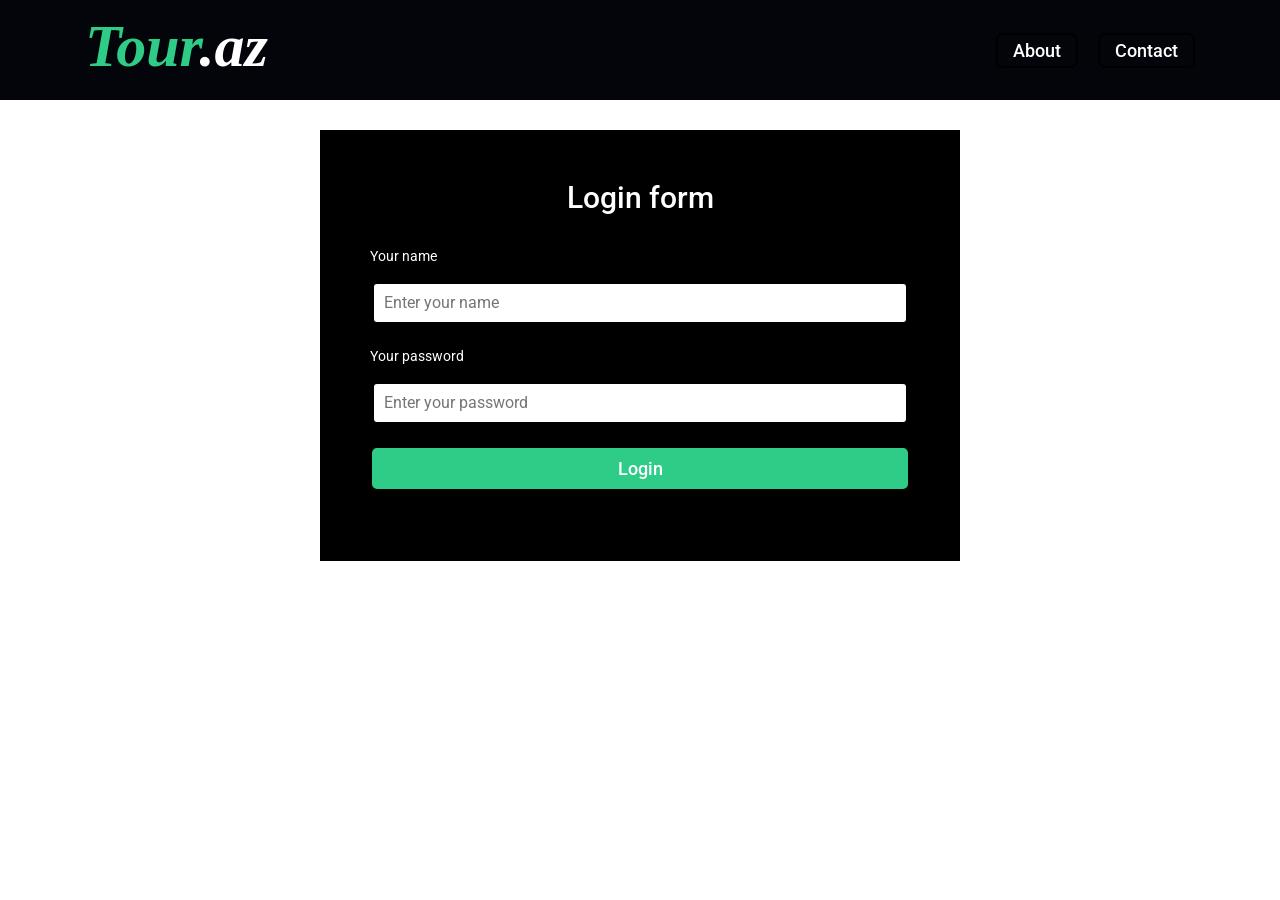
<file: FrontMain/index.html>
<!DOCTYPE html>
<html lang="en">
  <head>
    <meta charset="UTF-8" />
    <meta http-equiv="X-UA-Compatible" content="IE=edge" />
    <meta name="viewport" content="width=device-width, initial-scale=1.0" />
    <title>Tour</title>
    <link
    rel="stylesheet"
    href="https://cdn.jsdelivr.net/npm/bootstrap@4.0.0/dist/css/bootstrap.min.css"
    integrity="sha384-Gn5384xqQ1aoWXA+058RXPxPg6fy4IWvTNh0E263XmFcJlSAwiGgFAW/dAiS6JXm"
    crossorigin="anonymous"
  />
    <link rel="stylesheet" href="./style.css" />
    <script src="https://code.jquery.com/jquery-3.5.1.min.js"></script>
  </head>

  <body>
    <header class="">
        <div class="container header-container">
      <div class="header-left">
        <h1>Tour<span>.az</span></h1>
      </div>
      <ul class="header-menu">
        <li><a href="">About</a></li>
        <li><a href="">Contact</a></li>
      </ul>
    </div>
    </header>
    <section>
      <div class="login-container">
        <div class="login_background">
          <h1>Login form</h1>
          <form class="login-form" action="">
            <div>
              <label for="name">Your name</label>
              <input
                name="name"
                class="name_input"
                id="name_input"
                type="text"
                placeholder="Enter your name"
              />
            </div>
            <div>
              <label for="password">Your password</label>
              <input
                name="password"
                class="password_input"
                id="password_input"
                type="password"
                placeholder="Enter your password"
              />
            </div>
            <div class="d-flex justify-content-center">
              <button type="submit" >Login</button>
            </div>
          </form>
        </div>
      </div>
    </section>

   
    <script src="./script.js"></script>
    <script
      src="https://code.jquery.com/jquery-3.2.1.slim.min.js"
      integrity="sha384-KJ3o2DKtIkvYIK3UENzmM7KCkRr/rE9/Qpg6aAZGJwFDMVNA/GpGFF93hXpG5KkN"
      crossorigin="anonymous"
    ></script>
    <script
      src="https://cdn.jsdelivr.net/npm/popper.js@1.12.9/dist/umd/popper.min.js"
      integrity="sha384-ApNbgh9B+Y1QKtv3Rn7W3mgPxhU9K/ScQsAP7hUibX39j7fakFPskvXusvfa0b4Q"
      crossorigin="anonymous"
    ></script>
    <script
      src="https://cdn.jsdelivr.net/npm/bootstrap@4.0.0/dist/js/bootstrap.min.js"
      integrity="sha384-JZR6Spejh4U02d8jOt6vLEHfe/JQGiRRSQQxSfFWpi1MquVdAyjUar5+76PVCmYl"
      crossorigin="anonymous"
    ></script>
  </body>
</html>
</file>
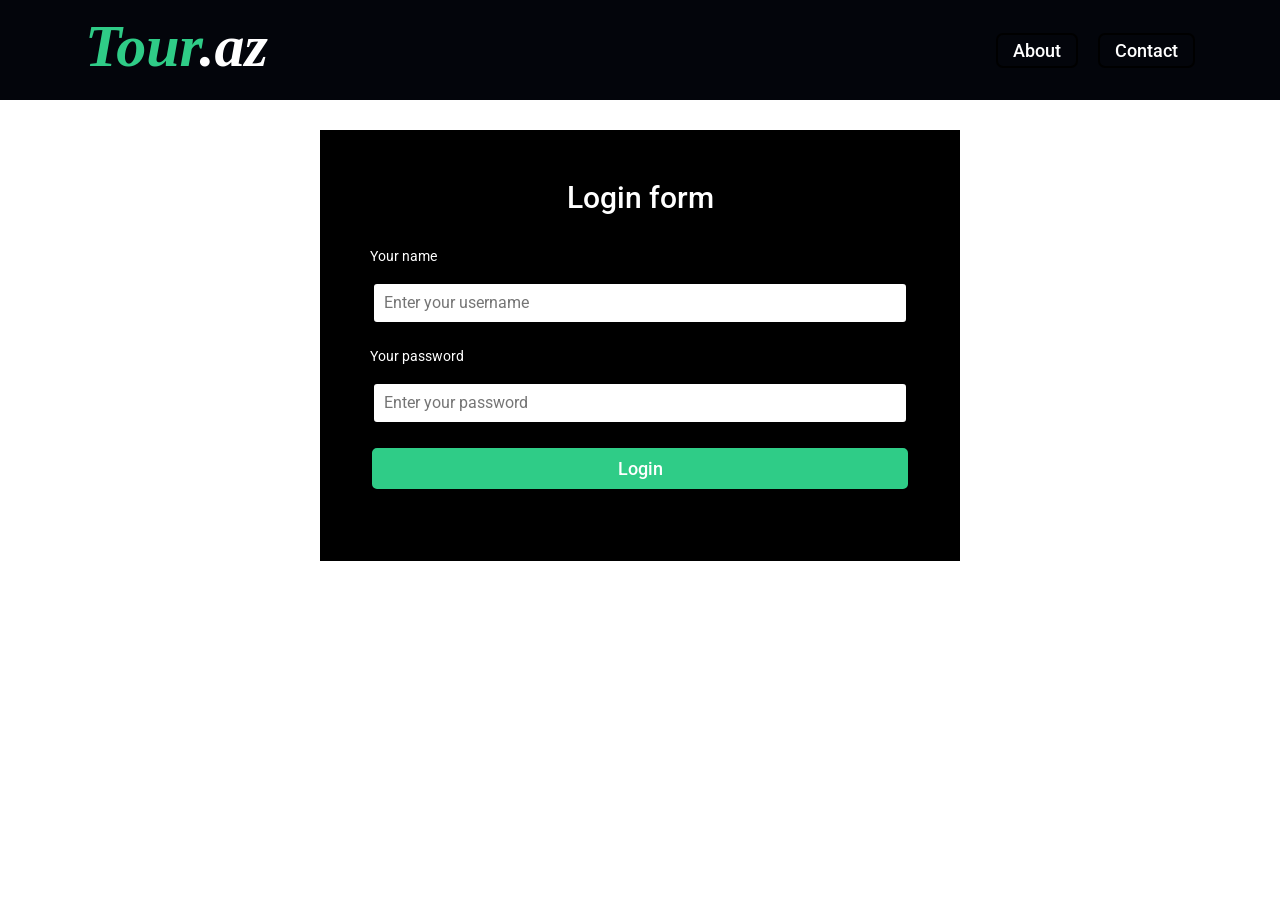
<file: FrontApp/src/main/resources/templates/index.html>
<!DOCTYPE html>
<html lang="en" xmlns="http://www.w3.org/1999/xhtml" xmlns:th="http://www.thymeleaf.org">
<head>
    <meta charset="UTF-8" />
    <meta http-equiv="X-UA-Compatible" content="IE=edge" />
    <meta name="viewport" content="width=device-width, initial-scale=1.0" />
    <title>Tour</title>
    <link
            rel="stylesheet"
            href="https://cdn.jsdelivr.net/npm/bootstrap@4.0.0/dist/css/bootstrap.min.css"
            integrity="sha384-Gn5384xqQ1aoWXA+058RXPxPg6fy4IWvTNh0E263XmFcJlSAwiGgFAW/dAiS6JXm"
            crossorigin="anonymous"
    />
    <link rel="stylesheet" href="../static/style.css"  th:href="@{/style.css}"/>
    <script src="https://code.jquery.com/jquery-3.5.1.min.js"></script>
</head>

<body>
<header class="">
    <div class="container header-container">
        <div class="header-left">
            <h1>Tour<span>.az</span></h1>
        </div>
        <ul class="header-menu">
            <li><a href="">About</a></li>
            <li><a href="">Contact</a></li>
        </ul>
    </div>
</header>
<section>
    <div class="login-container">
        <div class="login_background">
            <h1>Login form</h1>
            <form class="login-form" action="">
                <div>
                    <label for="username">Your name</label>
                    <input
                            name="username"
                            class="username_input"
                            id="name_input"
                            type="text"
                            placeholder="Enter your username"
                    />
                </div>
<!--                <div>-->
<!--                    <label for="email">Your email</label>-->
<!--                    <input-->
<!--                            name="email"-->
<!--                            class="email_input"-->
<!--                            id="email_input"-->
<!--                            type="email"-->
<!--                            placeholder="Enter your email"-->
<!--                    />-->
<!--                </div>-->
                <div>
                    <label for="password">Your password</label>
                    <input
                            name="password"
                            class="password_input"
                            id="password_input"
                            type="password"
                            placeholder="Enter your password"
                    />
                </div>
                <div class="d-flex justify-content-center">
                    <button>Login</button>
                </div>
            </form>
        </div>
    </div>
</section>


<script src="../static/script.js"></script>
<script
        src="https://code.jquery.com/jquery-3.2.1.slim.min.js"
        integrity="sha384-KJ3o2DKtIkvYIK3UENzmM7KCkRr/rE9/Qpg6aAZGJwFDMVNA/GpGFF93hXpG5KkN"
        crossorigin="anonymous"
></script>
<script
        src="https://cdn.jsdelivr.net/npm/popper.js@1.12.9/dist/umd/popper.min.js"
        integrity="sha384-ApNbgh9B+Y1QKtv3Rn7W3mgPxhU9K/ScQsAP7hUibX39j7fakFPskvXusvfa0b4Q"
        crossorigin="anonymous"
></script>
<script
        src="https://cdn.jsdelivr.net/npm/bootstrap@4.0.0/dist/js/bootstrap.min.js"
        integrity="sha384-JZR6Spejh4U02d8jOt6vLEHfe/JQGiRRSQQxSfFWpi1MquVdAyjUar5+76PVCmYl"
        crossorigin="anonymous"
></script>
</body>
</html>
</file>
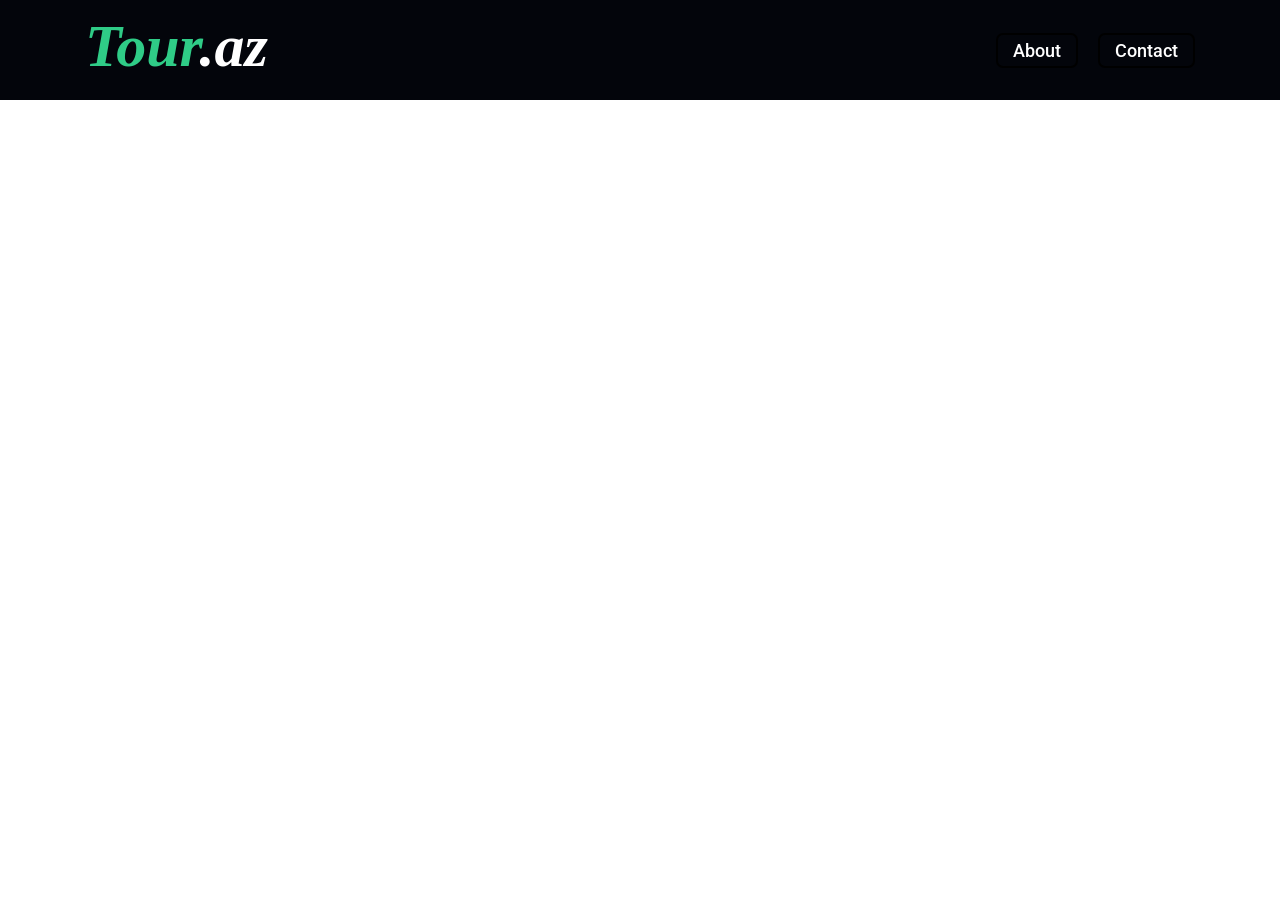
<file: FrontMain/info.html>
<!DOCTYPE html>
<html lang="en">

<head>
  <meta charset="UTF-8" />
  <meta http-equiv="X-UA-Compatible" content="IE=edge" />
  <meta name="viewport" content="width=device-width, initial-scale=1.0" />
  <title>Tour</title>
  <link rel="stylesheet" href="https://cdn.jsdelivr.net/npm/bootstrap@4.0.0/dist/css/bootstrap.min.css"
    integrity="sha384-Gn5384xqQ1aoWXA+058RXPxPg6fy4IWvTNh0E263XmFcJlSAwiGgFAW/dAiS6JXm" crossorigin="anonymous" />
  <link rel="stylesheet" href="./style.css" />
  <script src="https://code.jquery.com/jquery-3.5.1.min.js"></script>
</head>

<body>
  <header class="">
    <div class="container header-container">
      <div class="header-left">
        <h1>Tour<span>.az</span></h1>
      </div>
      <ul class="header-menu">
        <li><a href="">About</a></li>
        <li><a href="">Contact</a></li>
      </ul>
    </div>
  </header>
  <section>
    <div class="container cards">
      <div class="row cards_row">
        <!-- <div class="col-lg-3 col-md-4 col-sm-6 card-col">
          <div class="card">
            <ul>
              <li>
                <p>id</p>
                <span>111112</span>
              </li>
              <li>
                <p>asdfg</p>
                <span>Lorem, ipsum.</span>
              </li>
              <li>
                <p>asdfg</p>
                <span>Lorem, ipsum.</span>
              </li>
              <li>
                <p>asdfg</p>
                <span>Lorem, ipsum.</span>
              </li>
            </ul>
            <button>Send message</button>
          </div>
        </div> -->
      </div>
    </div>
  </section>
  <!-- <div class="popup">
    <a class="close-popup">Close</a>
    <div>
      <form class="send-message" action="">
        <div>
          <label for="send_msg">Write your message</label>
          <input type="hidden" value="">
          <textarea name="send_msg" id="send_msg" cols="35" rows="3" placeholder="write your message"></textarea>
        </div>
        <button>Send message</button>
      </form>
    </div>
  </div> -->
  <script src="./script.js"></script>
  <script>
   </script>
  <script src="https://code.jquery.com/jquery-3.2.1.slim.min.js"
    integrity="sha384-KJ3o2DKtIkvYIK3UENzmM7KCkRr/rE9/Qpg6aAZGJwFDMVNA/GpGFF93hXpG5KkN" crossorigin="anonymous">
  </script>
  <script src="https://cdn.jsdelivr.net/npm/popper.js@1.12.9/dist/umd/popper.min.js"
    integrity="sha384-ApNbgh9B+Y1QKtv3Rn7W3mgPxhU9K/ScQsAP7hUibX39j7fakFPskvXusvfa0b4Q" crossorigin="anonymous">
  </script>
  <script src="https://cdn.jsdelivr.net/npm/bootstrap@4.0.0/dist/js/bootstrap.min.js"
    integrity="sha384-JZR6Spejh4U02d8jOt6vLEHfe/JQGiRRSQQxSfFWpi1MquVdAyjUar5+76PVCmYl" crossorigin="anonymous">
  </script>
</body>

</html>
</file>
<file: FrontMain/style.css>
@import url('https://fonts.googleapis.com/css2?family=Roboto:ital,wght@0,100;0,300;0,400;0,500;0,700;0,900;1,100;1,300;1,400;1,500;1,700;1,900&display=swap');

*,
body {
    margin: 0;
    padding: 0;
    box-sizing: border-box;
    font-family: 'Roboto', sans-serif;
}

header {
    background-color: rgb(3, 5, 11);
    display: flex;
    justify-content: space-between;
    align-items: center;
    /* padding: 0px 30px; */
    height: 100px;
    position: fixed;
    left: 0;
    top: 0;
    right: 0;
    z-index: 2000;
}

.header-container {
    display: flex;
    justify-content: space-between;
    align-items: center;
}

header h1 {
    /* font-family: 'Ma Shan Zheng', cursive; */
    font-family: 'Freehand', cursive;
    color: rgb(47, 204, 135);
    font-weight: bolder;
    font-size: 60px;
    font-style: italic;
}

header span {
    /* font-family: 'Ma Shan Zheng', cursive; */
    font-family: 'Freehand', cursive;
    color: white;
}

.header-menu {
    display: flex;
    padding: 0;
    margin: 0;
    list-style: none;
}


.header-menu li:not(:last-child) {
    margin-right: 20px;
}


.header-menu li a {
    text-decoration: none;
    color: white;
    font-family: Roboto;
    font-size: 18px;
    font-weight: 500;
    transition: all .4s ease;
    border: 2px solid black;
    padding: 5px 15px;
    border-radius: 7px;
}

.header-menu li a:hover {
    color: rgb(47, 204, 135);
    border: 2px solid rgb(47, 204, 135);

}

.login-container {
    display: flex;
    justify-content: center;
    height: auto;
    margin-top: 130px;
}

.login_background {
    background-color: black;
    padding: 50px;
    width: 50%;
}

.login-container h1 {
    text-align: center;
    font-size: 30px;
    color: white;
    margin-bottom: 30px;
}

.login-form {
    margin: auto;
}

.login-form div {
    display: grid;
    margin-bottom: 20px;
}
.card p{
    padding-right:20px;
}
label {
    color: #616161;
    font-size: 14px;
    padding-bottom: 5px;
}
.login-form label {
    color:white;
    font-size: 14px;
    padding-bottom: 5px;
}
.login-form input {
    padding: 7px 10px;
    border-radius: 7px;
    border: 4px solid black;
    transition: all .4s ease;
    outline: none;
    color: #616161;
}

.login-form input:focus {
    border-color: rgb(47, 204, 135);
}

.login-form button {
    background-color: rgb(47, 204, 135);
    padding: 7px 10px;
    color: white;
    font-size: 18px;
    font-weight: 500;
    border: 2px solid black;
    transition: all .4s ease;
    border-radius: 7px;
    width: 100%;
}

.login-form a {
    text-decoration: none;
    color: white;
}

.login-form button:hover {
    background: none;
    color: rgb(47, 204, 135);
    border-color: rgb(47, 204, 135);
}

.cards {
    margin-top: 130px;
}

.card-col {}

.card {
    padding: 20px;
    margin-bottom: 30px;
}

.card ul {
    list-style: none;
    padding: 0;
    margin: 0;

}

.card ul li {
    display: flex;
    justify-content: space-between;
    align-items: center;
    color: #616161;
}

.card ul li p {
    color: black;
    font-size: 18px;
    margin: 0;
    padding: 0;
}

.card button {
    margin-top: 30px;
    background-color: rgb(47, 204, 135);
    padding: 5px;
    color: white;
    font-size: 17px;
    font-weight: 500;
    transition: all .4s ease;
    border-radius: 7px;
    border: none;
}

.card button:hover {
    background-color: black;
}

.popup {
    background-color: white;
    border: none;
    border-radius: 10px;
    width: 35%;
    position: fixed;
    transform: translate(-50%, -50%);
    top: 50%;
    left: 50%;
    z-index: 99999999999;
    overflow: hidden;
    padding: 80px 25px;
    max-height: 400px;
    opacity: 1;
    box-shadow: -5px 7px 53px -3px rgba(0,0,0,0.1);
}

.close-popup {
    position: absolute;
    right: 25px;
    top: 20px;
    background-color: rgb(133, 15, 15);
    border-radius: 7px;
    padding: 5px 10px;
    color: white !important;
}

.close-popup:hover {
    cursor: pointer;
}

.send-message {
    display: grid;
    justify-content: center;
}

.send-message div {
    display: grid;
}

.send-message textarea {
    padding: 7px 10px;
    border-radius: 7px;
    border: 2px solid rgb(66, 129, 94);
    transition: all .4s ease;
    outline: none;
    color: #616161;
    font-size: 14px;
    padding-bottom: 5px;
}

.send-message button {
    margin-top: 20px;
    background-color: rgb(47, 204, 135);
    padding: 7px 10px;
    color: white;
    font-size: 18px;
    font-weight: 500;
    transition: all .4s ease;
    border-radius: 7px;
    outline: none;
    border: none;
}

/*.popup ul {
    list-style: none;
    margin: 0;
    padding: 0;

}
 .popup ul li,
.popup ul li p {
    margin: 0;
    padding: 0;
}

.popup ul li {
    display: flex;
    justify-content: space-between;
    align-items: center;
    margin-bottom: 15px;
} */

@media screen and (max-width:768px) {
    .header-menu {
        display: none;
    }

    .login_background {
        width: auto;
    }
    .popup{
        width: 80%;
    }
}
</file>
